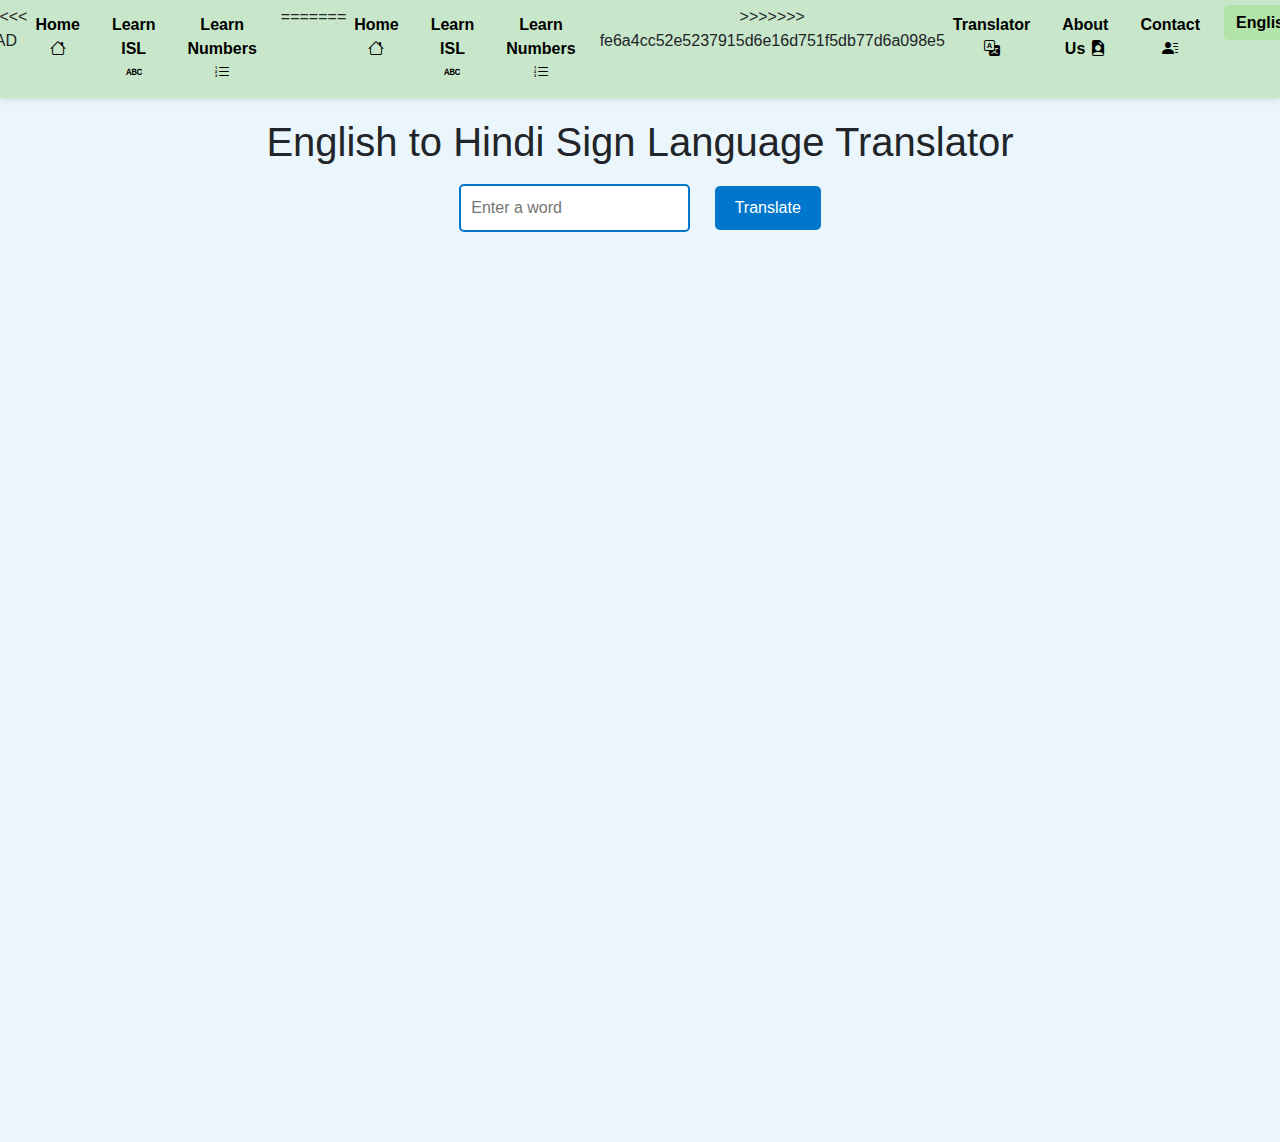
<file: Translator.html>
<!DOCTYPE html>
<html lang="en">
<head>
    <meta charset="UTF-8">
      <!-- Bootstrap CSS -->
      <link rel="stylesheet" href="https://stackpath.bootstrapcdn.com/bootstrap/4.5.2/css/bootstrap.min.css">
      <link href="https://cdn.jsdelivr.net/npm/bootstrap-icons/font/bootstrap-icons.css" rel="stylesheet">
       
  <!-- Bootstrap CSS -->
  <link href="https://cdn.jsdelivr.net/npm/bootstrap@5.3.0/dist/css/bootstrap.min.css" rel="stylesheet">
  <!-- Bootstrap Bundle with Popper.js -->
  <script src="https://cdn.jsdelivr.net/npm/bootstrap@5.3.0/dist/js/bootstrap.bundle.min.js"></script>
    <title>English to Hindi Sign Language Translator</title>
    <style>
      
    body {
        background-color: #def9e5;
        font-family: Arial, sans-serif;
        text-align: center;
        margin: 0;
        padding: 0;
    }
    h1 {
        margin-top: 20px;
    }
    input, button {
        padding: 10px;
        margin: 10px;
        font-size: 16px;
    }
    #translation {
        margin-top: 15px;
        color: rgb(46, 7, 165);
        font-size: 25px;
    }
    #error {
        color: red;
    }

    /* Centering container for video and camera */
    .center-container {
        display: flex;
        justify-content: center;
        align-items: center;
        flex-direction: column;
        margin-top: 20px;
    }

    video {
        width: 400px;
        height: auto;
        border: 2px solid #333;
        border-radius: 10px;
        box-shadow: 0 4px 10px rgba(0, 0, 0, 0.2);
        margin: 10px 0;
    }

    #cameraVideo {
        display: none;
        border: 2px dashed #555;
    }

    #result {
        margin-top: 10px;
        font-size: 18px;
        font-weight: bold;
    }

      /* Navbar */
   .navbar {
    background: #c8e6c9; /* Soft green from the image */
    padding: 5px 0;
    display: flex;
    justify-content: center;
    gap: 20px;
    box-shadow: 0 2px 5px rgba(0, 0, 0, 0.1);
}


        .navbar .navbar-brand {
            font-weight: bold;
            color: black !important;
            display: flex;
            gap: 25px;
        }

        .navbar-nav .nav-link {
            font-weight: bold;
            color: black !important;
            transition: 0.3s;
            font-size: medium;
            gap: 25px !important;
            
        }

        .navbar-nav .nav-link:hover {
            background: rgba(50, 205, 50, 0.3);
            border-radius: 8px;
        }

        /* Dropdown */
        .dropdown select {
            padding: 8px;
            border-radius: 5px;
            border: none;
            background: #b2e3a8;
            font-weight: bold;
        }
        .navbar-toggler {
    margin-right: auto;
  /* Pushes it to the right */
}

        @media (max-width: 991px) {
    .navbar-collapse {
        position: absolute;
        top: 100%; /* Position it right below the navbar */
        left: 0;
        width: 50% !important;
        background: rgba(255, 255, 255, 0.95);
        box-shadow: 2px 0 10px rgba(0, 0, 0, 0.2);
        z-index: 1000; /* Ensure it stays above other content */
        align-items: flex-end; /* Move items to the right */
        text-align: left; /* Align text */
        padding-left: 20px; /* Add some spacing */
    }
} 
</style>
</head>
<body>
    <!-- Navbar -->
<nav class="navbar navbar-expand-lg navbar-light">
    <button class="navbar-toggler" type="button" data-bs-toggle="collapse" data-bs-target="#navbarNav">
        <span class="navbar-toggler-icon"></span>
    </button>
    <div class="collapse navbar-collapse" id="navbarNav">
        <ul class="navbar-nav mx-auto">
<<<<<<< HEAD
            <li class="nav-item me-3"><a class="nav-link" href="https://ishamankar17.github.io/Mini-Project/index.html">Home <i class="bi bi-house"></i></a></li>
            <li class="nav-item me-3"><a class="nav-link" href="https://ishamankar17.github.io/Mini-Project/LearnISL.html">Learn ISL <i class="bi bi-alphabet-uppercase"></i></a></li>
            <li class="nav-item me-3"><a class="nav-link" href="https://ishamankar17.github.io/Mini-Project/LearnNumber.html">Learn Numbers <i class="bi bi-list-ol"></i></a></li>
=======
            <li class="nav-item me-3"><a class="nav-link" href="index.html">Home <i class="bi bi-house"></i></a></li>
            <li class="nav-item me-3"><a class="nav-link" href="LearnISL.html">Learn ISL <i class="bi bi-alphabet-uppercase"></i></a></li>
            <li class="nav-item me-3"><a class="nav-link" href="LearnNumber.html">Learn Numbers <i class="bi bi-list-ol"></i></a></li>
>>>>>>> fe6a4cc52e5237915d6e16d751f5db77d6a098e5
            <li class="nav-item me-3"><a class=" nav-link" href=" http://127.0.0.1:5000">Translator <i class="bi bi-translate"></i></a></li>
            <li class="nav-item me-3"><a class="nav-link" href="https://ishamankar17.github.io/Mini-Project/Aboutusapp.html">About Us <i class="bi bi-file-earmark-person-fill"></i></a></li>
            <li class="nav-item me-3"><a class="nav-link" href="https://ishamankar17.github.io/Mini-Project/Contactpage.html">Contact <i class="bi bi-person-lines-fill"></i></a></li>
            <li class="nav-item dropdown">
                <select id="languageSelect">
                    <option value="en">English</option>
                    <option value="hi">Hindi</option>
                </select>
            </li>
        </ul>
    </div>
</nav>
<body>
    <h1>English to Hindi Sign Language Translator</h1>
    <input type="text" id="wordInput" placeholder="Enter a word" class="animated-input">
    <button onclick="translateWord()" class="animated-button">Translate</button>

    <div class="container">
    <div id="translation"></div>

    <video id="signVideo" controls style="display:none;">
        <source id="videoSource" src="" type="video/mp4">
        Your browser does not support the video tag.
    </video>

    <div id="cameraSection" style="display:none;">
        <button onclick="startCamera()">Try with Camera</button>
        <video id="cameraVideo" autoplay></video>
        <br>
        <button onclick="verifyGesture()">Verify Gesture</button>
        <div id="result"></div>
    </div>
</div>
    <script>
        let currentWord = "";

        function translateWord() {
            const word = document.getElementById('wordInput').value.trim();
            if (word === '') {
                alert('Please enter a word.');
                return;
            }

            currentWord = word;

            fetch(`/translate?word=${word}`)
                .then(response => response.json())
                .then(data => {
                    if (data.error) {
                        document.getElementById('translation').innerHTML = "<span id='error'>Translation failed.</span>";
                        document.getElementById('signVideo').style.display = 'none';
                        document.getElementById('cameraSection').style.display = 'none';
                    } else {
                        document.getElementById('translation').innerHTML = `Hindi: ${data.hindi}`;
                        const videoElement = document.getElementById('signVideo');
                        const videoSource = document.getElementById('videoSource');
                        videoSource.src = data.video_url;
                        videoElement.load();
                        videoElement.style.display = 'block';

                        // Show camera section
                        document.getElementById('cameraSection').style.display = 'block';
                        document.getElementById('result').innerHTML = '';
                    }
                })
                .catch(err => {
                    console.error(err);
                    document.getElementById('translation').innerHTML = "<span id='error'>Error occurred.</span>";
                    document.getElementById('signVideo').style.display = 'none';
                    document.getElementById('cameraSection').style.display = 'none';
                });
        }

        function startCamera() {
            const video = document.getElementById('cameraVideo');
            navigator.mediaDevices.getUserMedia({ video: true })
                .then(stream => {
                    video.srcObject = stream;
                    video.style.display = 'block';
                })
                .catch(err => {
                    console.error("Camera error:", err);
                    alert("Camera access denied.");
                });
        }

        function verifyGesture() {
            fetch(`/verify?word=${currentWord}`)
                .then(response => response.json())
                .then(data => {
                    if (data.match) {
                        document.getElementById('result').innerHTML = "✅ Correct gesture!";
                        document.getElementById('result').style.color = "green";
                    } else {
                        document.getElementById('result').innerHTML = "❌ Try again!";
                        document.getElementById('result').style.color = "red";
                    }
                })
                .catch(err => {
                    console.error(err);
                    document.getElementById('result').innerHTML = "Error verifying gesture.";
                    document.getElementById('result').style.color = "red";
                });
        }
    </script>

<style>
    body {
        background-color: #eaf6fb;
        font-family: Arial, sans-serif;
        text-align: center;
        margin: 0;
        padding: 0;
    }

    h1 {
        margin-top: 20px;
        animation: fadeIn 2s ease-in-out;
    }
    .container {
    display: flex;
    flex-direction: column;
    align-items: center; /* center horizontally */
    justify-content: center; /* center vertically */
    min-height: 100vh;
    text-align: center;
}

    input.animated-input {
        padding: 10px;
        margin: 10px;
        font-size: 16px;
        border: 2px solid #0077cc;
        border-radius: 5px;
        transition: box-shadow 0.3s ease, transform 0.3s ease;
        animation: slideIn 1s ease-out;
    }

    input.animated-input:focus {
        box-shadow: 0 0 8px #0077cc;
        transform: scale(1.05);
    }

    button.animated-button {
        padding: 10px 20px;
        margin: 10px;
        font-size: 16px;
        background-color: #0077cc;
        color: white;
        border: none;
        border-radius: 5px;
        cursor: pointer;
        transition: background-color 0.3s ease, transform 0.3s ease;
        animation: bounceIn 1.5s ease;
    }

    button.animated-button:hover {
        background-color: #005fa3;
        transform: scale(1.1);
    }

    /* Animations */
    @keyframes fadeIn {
        from { opacity: 0; }
        to { opacity: 1; }
    }

    @keyframes slideIn {
        from { transform: translateX(-100px); opacity: 0; }
        to { transform: translateX(0); opacity: 1; }
    }

    @keyframes bounceIn {
        0% { transform: scale(0.5); opacity: 0; }
        60% { transform: scale(1.2); opacity: 1; }
        100% { transform: scale(1); }
    }

   
    /* Center everything inside the camera section */
    #cameraSection {
        margin-top: 30px;
        text-align: center;
        animation: fadeIn 1.5s ease-in-out;
        align-items: center !important; /* center horizontally */
        justify-content: center !important;
    }

    /* Animate buttons in camera section */
    #cameraSection button {
        padding: 10px 20px;
        margin: 10px;
        font-size: 16px;
        background-color: #28a745;
        color: white;
        border: none;
        border-radius: 5px;
        cursor: pointer;
        transition: background-color 0.3s ease, transform 0.3s ease;
        animation: bounceIn 1.5s ease;
    }

    #cameraSection button:hover {
        background-color: #218838;
        transform: scale(1.1);
    }

    /* Style and animate the video element */
    #cameraVideo {
        width: 500px;
        height: auto;
        margin-top: 15px;
        border: 3px solid #0077cc;
        border-radius: 10px;
        box-shadow: 0 4px 8px rgba(0, 0, 0, 0.2);
        animation: slideUp 1s ease-out;
    }

    /* Style the verification result */
    #result {
        margin-top: 15px;
        font-weight: bold;
        font-size: 18px;
        color: #333;
    }

    /* Reuse animations */
    @keyframes fadeIn {
        from { opacity: 0; }
        to { opacity: 1; }
    }

    @keyframes bounceIn {
        0% { transform: scale(0.5); opacity: 0; }
        60% { transform: scale(1.2); opacity: 1; }
        100% { transform: scale(1); }
    }

    @keyframes slideUp {
        from { transform: translateY(100px); opacity: 0; }
        to { transform: translateY(0); opacity: 1; }
    }


</style>

</body>
</html>
</file>
